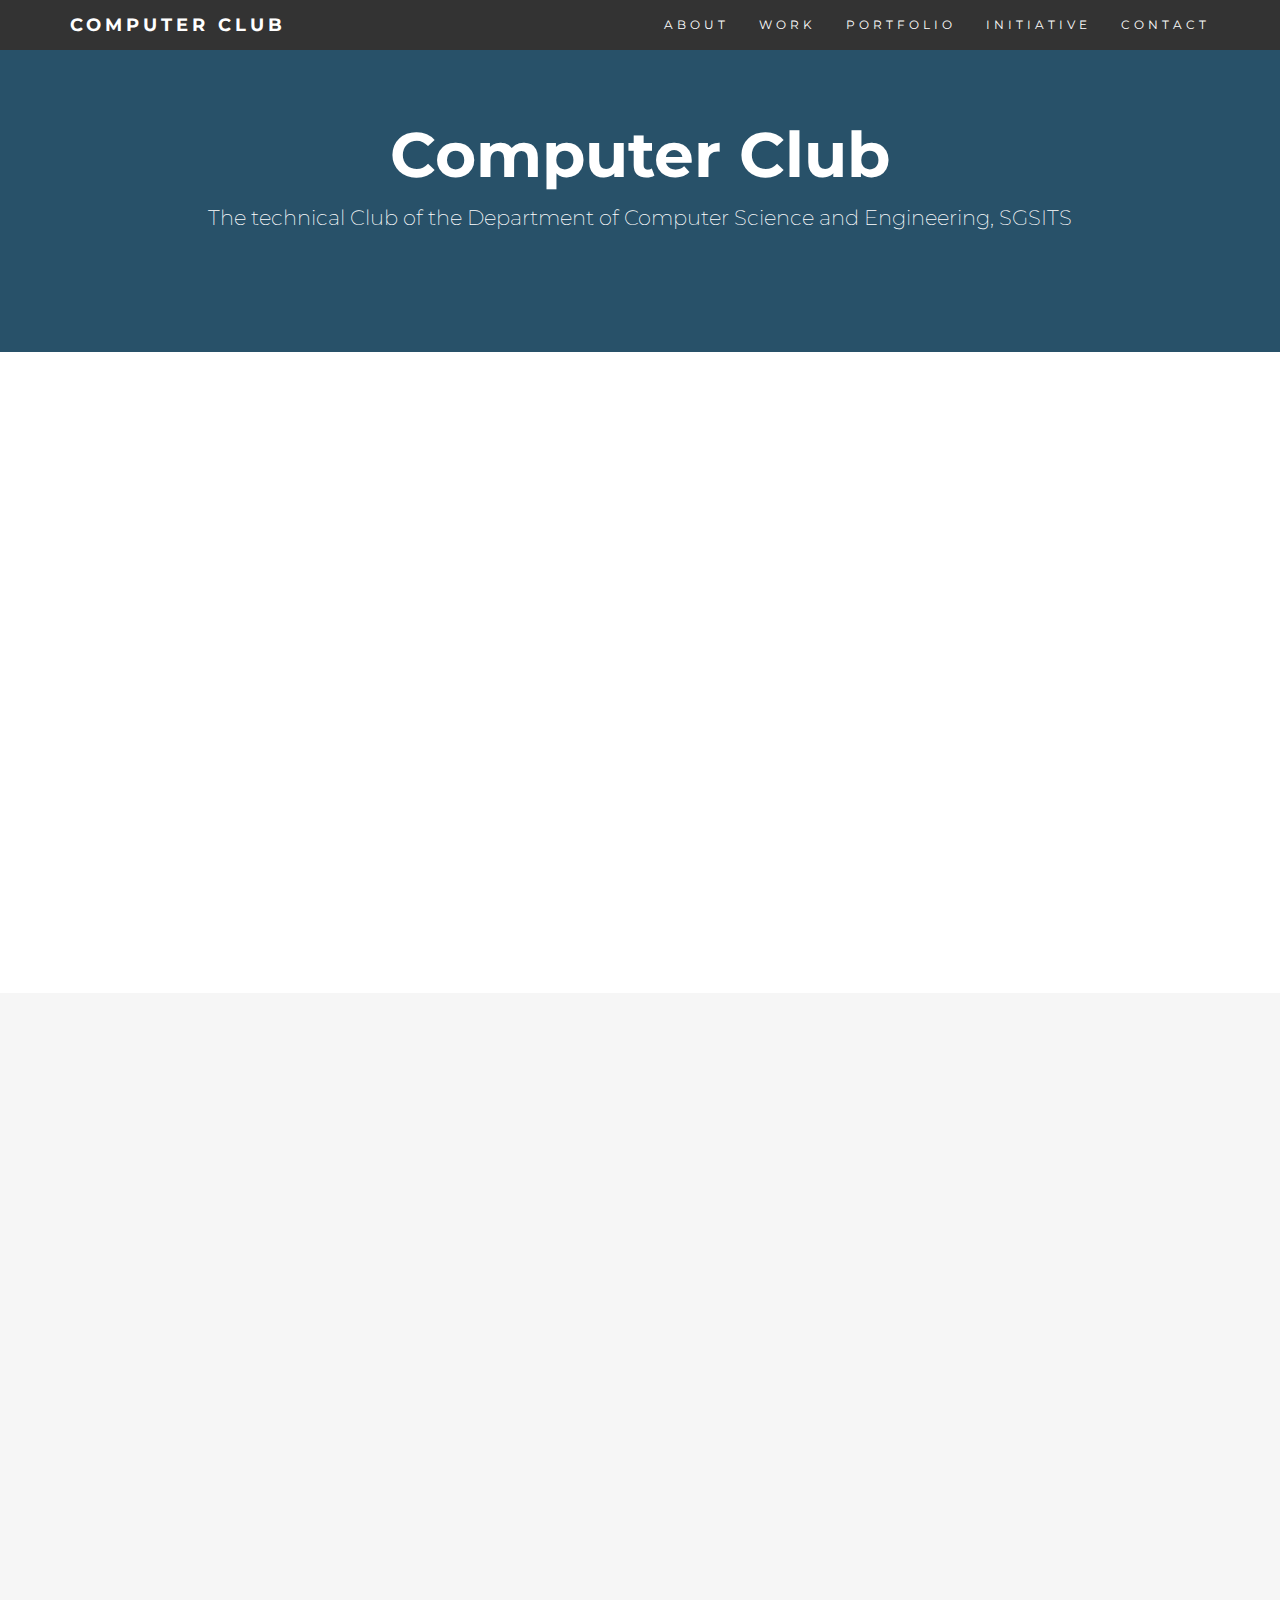
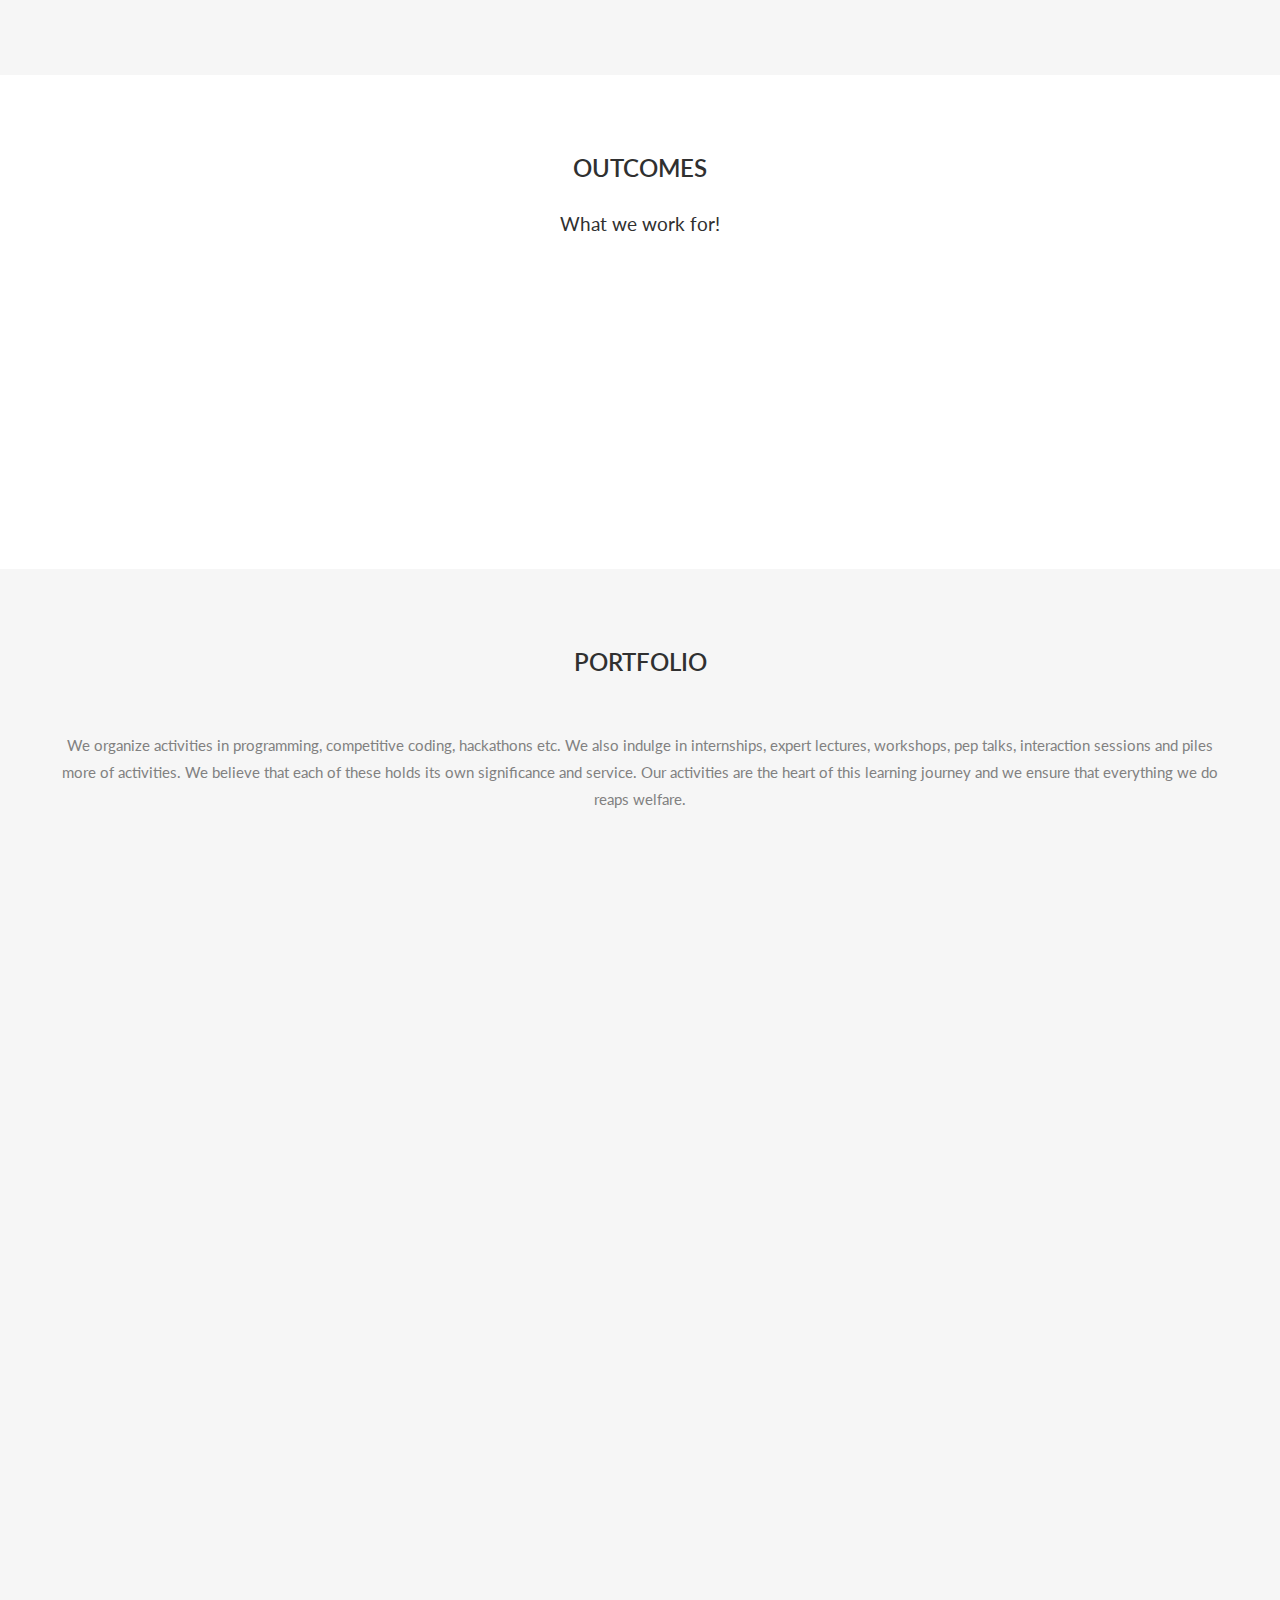
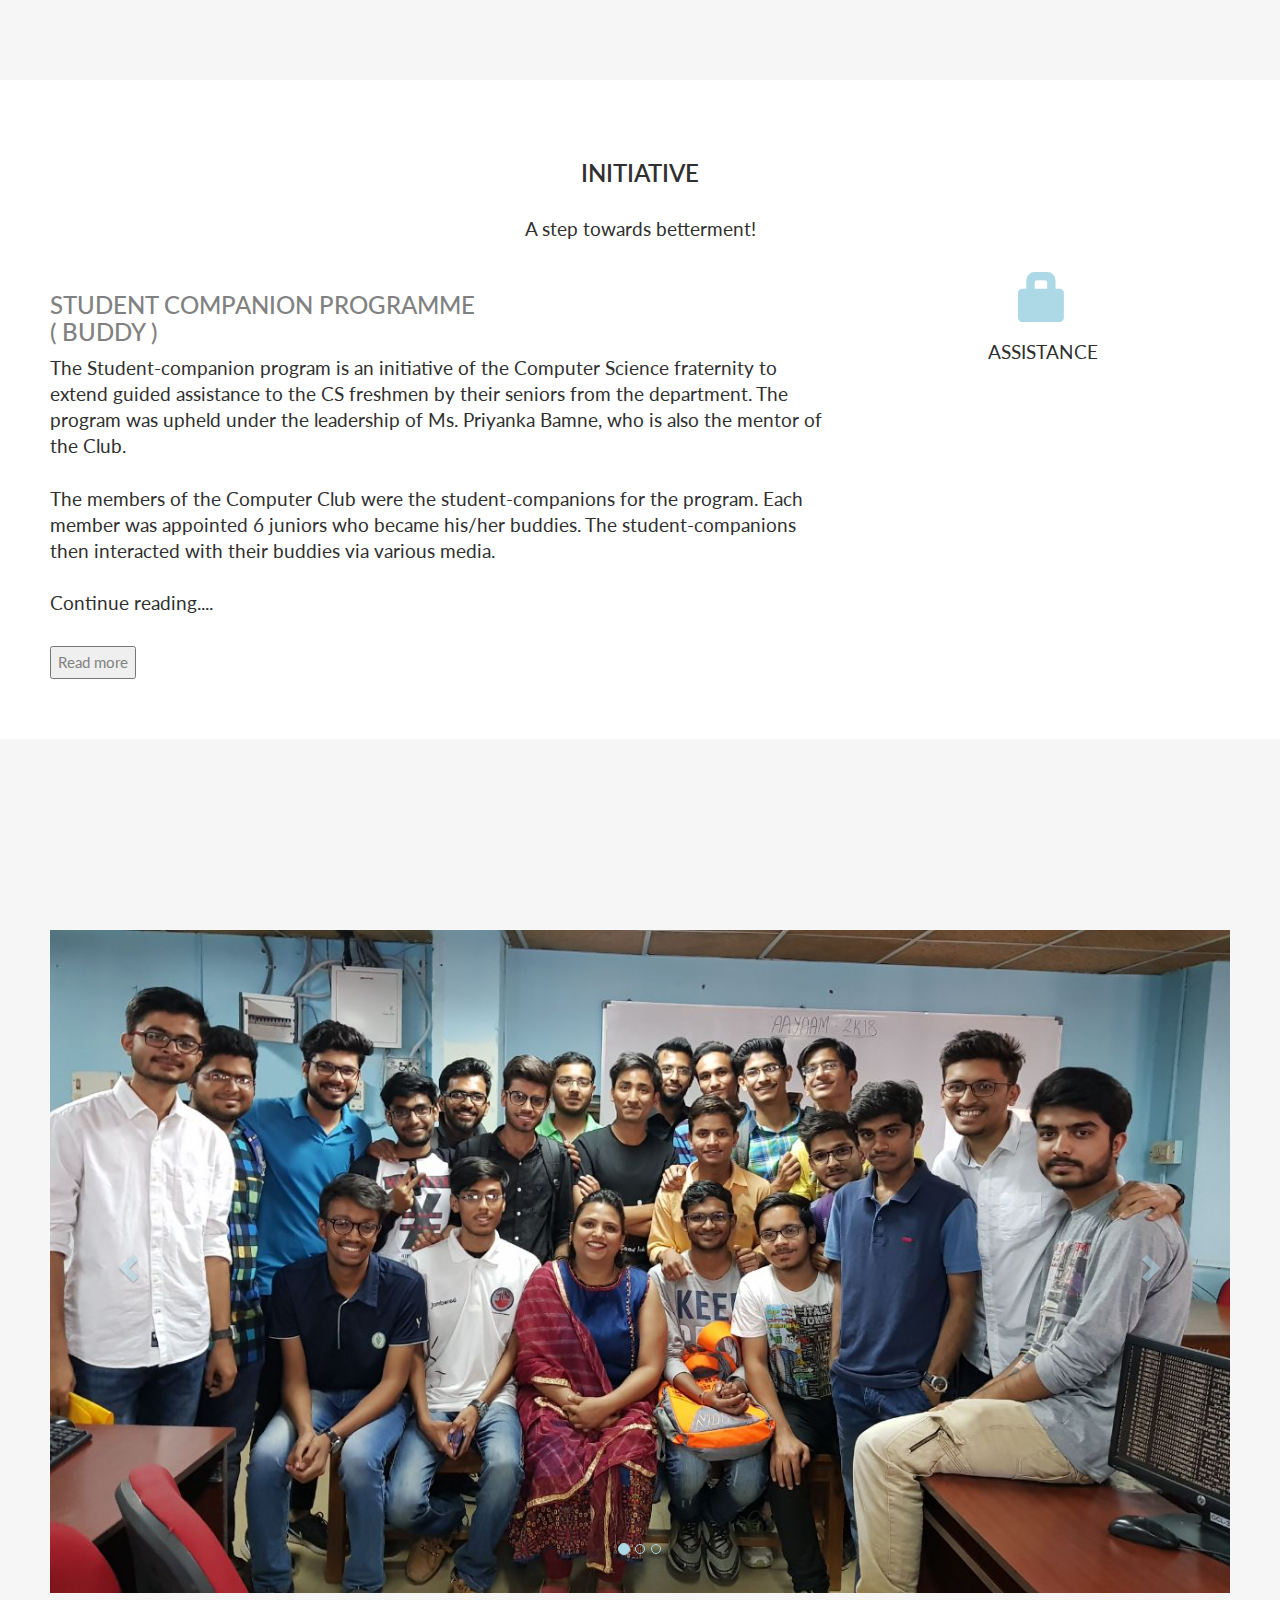
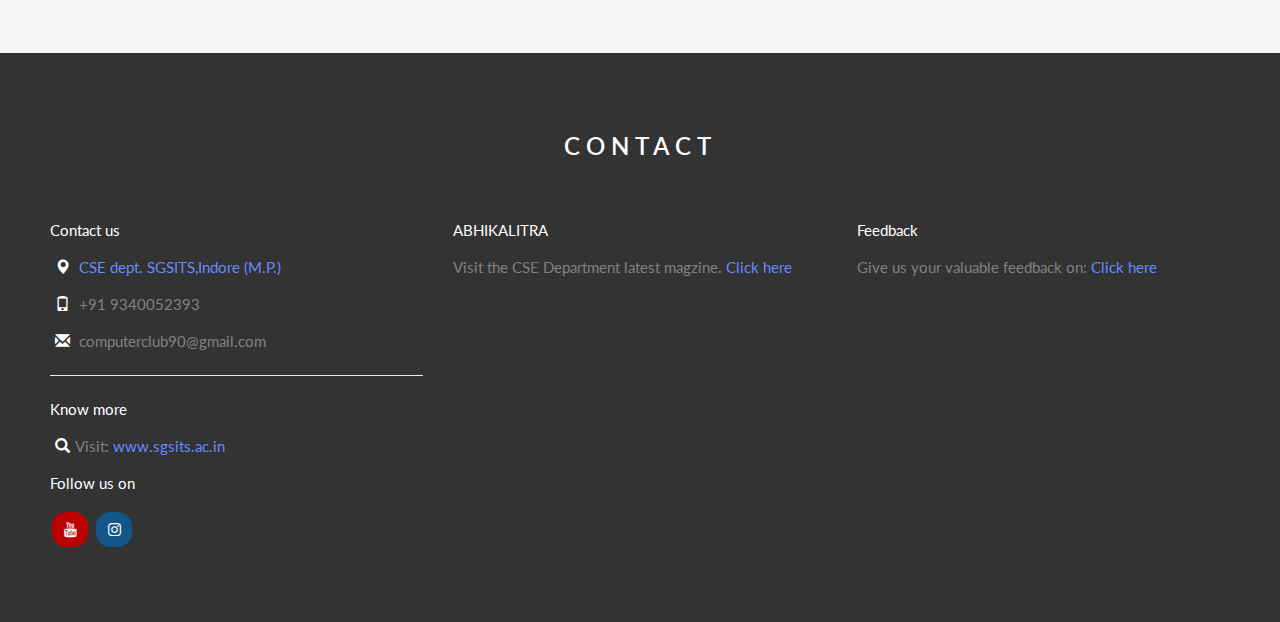
<file: index.html>
<!DOCTYPE html>
<html lang="en">
<head>
  
  <title>Computer Club</title>
  <meta charset="utf-8">
  <meta name="viewport" content="width=device-width, initial-scale=1">
  <link rel="shortcuts icon" type="image/png" href="logotp.png">
  <meta name="description" content="The Computer Club is the Official club of the department of Computer Science and engineering of SGSITS College, Indore (M.P.). This official web page contains all the necessary information regarding the computer club,a club by the CSE students of the college.">
  <meta name="keywords" content="Computer Club,Buddy,Events,SGSITS,Computer Science,CSE,initiative,student companion programme,computer engineering department,CSE dept,Heuristic,SGSITS Indore,Shri Govindram Seksaria Institute of Technology and Science,ABHIKALITRA,BOOTCAMP
,Shri GS Institute of Technology and Science">
  <link rel="stylesheet" href="https://maxcdn.bootstrapcdn.com/bootstrap/3.3.7/css/bootstrap.min.css">
  <link href="https://fonts.googleapis.com/css?family=Montserrat" rel="stylesheet" type="text/css">
  <link href="https://fonts.googleapis.com/css?family=Lato" rel="stylesheet" type="text/css">
  <link rel="stylesheet" type="text/css" href="index.css">
  <link rel="stylesheet" href="https://cdnjs.cloudflare.com/ajax/libs/font-awesome/4.7.0/css/font-awesome.min.css">

  <script src="https://ajax.googleapis.com/ajax/libs/jquery/3.3.1/jquery.min.js"></script>
  <script src="https://maxcdn.bootstrapcdn.com/bootstrap/3.3.7/js/bootstrap.min.js"></script>
 
</head>
<body id="mp" data-spy="scroll" data-target=".navbar" data-offset="60">

<nav class="navbar navbar-default navbar-fixed-top">
  <div class="container">

    <div class="navbar-header">
      
      <button type="button" class="navbar-toggle" data-toggle="collapse" data-target="#myNavbar">
        <span class="icon-bar"></span>
        <span class="icon-bar"></span>
        <span class="icon-bar"></span>
         <span class="icon-bar"></span>                        
      </button>

      <a class="navbar-brand" href="#mp"><strong> COMPUTER CLUB</strong></a>
    </div>
    <div class="collapse navbar-collapse" id="myNavbar">
      <ul class="nav navbar-nav navbar-right">
        <li><a href="#about">ABOUT</a></li>
        <li><a href="#services">WORK</a></li>
        <li><a href="#portfolio">PORTFOLIO</a></li>
        <li><a href="#initiative">INITIATIVE</a></li>
        <li><a href="#contact">CONTACT</a></li>
      </ul>
    </div>
  </div>
</nav>

<div class="jumbotron text-center">
  <h1><strong>Computer Club</strong> </h1> 
  <p>The technical Club of the Department of Computer Science and Engineering, <abbr>SGSITS</abbr></p> 

</div>

<!-- Container (About Section) -->
<div id="about" class="container-fluid">
  <div class="row slideanim">
    <div class="col-sm-4" style="padding: 42px">
      <div class="panel panel-default text-center">
        <div class="panel-heading">
          <h1>News & Updates</h1>
        </div>
        <div class="panel-body">
        	<marquee  direction="up" scrolldelay=180 onmouseover="this.stop();" onmouseout="this.start();">
        		<ul style="list-style-type:disc;">
        <li> <a href="https://goo.gl/forms/3WXJIr1oXMXgk8Dh2">Don't let the DIE die- A gaming Workshop</a></li>
         <li> <a href="#"><strong>"BOOTCAMP"</strong>: Remedial classes for I<sup>st</sup> year students </a><mark style="color: black;background-color: red; font-size: 15px;">Ended</mark> </li>
         <li> <a href="#"> R language workshop for II<sup>nd</sup> year students</a><mark style="color: black;background-color: yellow; font-size: 15px;">Comming Soon</mark></li>
         <li> <a href="#">Repository- resources and references</a><mark style="color: black;background-color: yellow; font-size: 15px;">Comming Soon</mark> </li>
         <ul>
      </marquee>
        </div>
        
      </div>      
    </div>     
  


    <div class="col-sm-8">
      <h2>About Us</h2>
      <h4>We at Computer Club are a union of people who are technology and coding fanatics. Not just limited to programming, we also facilitate an overall development as an engineer through nurturing tools like internships, workshops, demos and oodles of related activities. Faculty members and students here are all devoted to betterment of logic building and situation handling aspects of an engineer's personality.</h4>
      <p>

      The club acts as a support system for the students to get work experience through practical projects and complete their technical part of personality. It aims at providing work experience starting right from the 1st year, uplifting the technological standard of students, and bringing in the culture of work while you play. Overall, it is a great space for students to learn and implement.</p>
    </p>
  
    </div>
   
  </div>
</div>

<div class="container-fluid bg-grey">
  <div class="row slideanim">
    <div class="col-sm-4">
      <img src="logotp.png" width="300" height="300">
    </div>
    <div class="col-sm-8">
      <h2>Our Values</h2>
      <h4><strong>MOTIVE:</strong> <br/><br/><strong>"There are no secrets to success, it is the result of perseverance, hard work and learning from failure"</strong>
<br/><br/>
The motive of this club in a larger sense is comprehensive development of students in aspects of Computer science engineering, which constitutes programming, logic building, problem solving, rational approach, and teamwork. And these motives are served best in the platter of efficiency and finesse. <br/>
Not only do we foster engineering skills, we also strive to cultivate soft skills that makes one not only an excellent engineer but also a reverent human being.<br/> 
It is our steadfast belief that it's more than necessary that the young and spirited students we cater, hold robust personalities and skill sets that incorporate eloquence, confidence, healthy communication, and above all, never ending love for learning, growing, making mistakes and getting back up.<br/></h4>
      <p><strong>VISION:</strong>
        Our vision is to create a mileu of people who will become eminent in all domains and to cater to everyone who aspires to delve into the world of computers, languages, networks and what not.</div>
  </div>
</div>

<!-- Container (Outcome) -->
<div id="services" class="container-fluid text-center">
  <h2>OUTCOMES</h2>
  <h4>What we work for!</h4>
  <br><br>
  <div class="row slideanim">
    <div class="col-sm-4">
      <span class="glyphicon glyphicon-education logo-small"></span>
      <h4>INTERNSHIPS</h4>
      <p>Work to get deserving internships.</p>
    </div>
    <div class="col-sm-4">
      <span class="glyphicon glyphicon-user logo-small"></span>
      <h4>PERSONAL GROWTH</h4>
      <p>Nurturing the best in oneself.</p>
    </div>
    <div class="col-sm-4">
      <span class="glyphicon glyphicon-search logo-small"></span>
      <h4 style="color:#303030;">NEW IDEAS</h4>
      <p>Exploring newer domains of learning apart from academics.</p>
    </div>
  </div>
</div>

<!-- Container (Portfolio Section) -->
<div id="portfolio" class="container-fluid text-center bg-grey">
  <h2>Portfolio</h2><br/>
  <p>We organize activities in programming, competitive coding, hackathons etc. We also indulge in internships, expert lectures, workshops, pep talks, interaction sessions and piles more of activities. We believe that each of these holds its own significance and service. Our activities are the heart of this learning journey and we ensure that everything we do reaps welfare.</p><br/><br/>
  <div class="row text-center slideanim">
    <div class="col-sm-3">
      <div class="thumbnail">
        <img src="heuristics.jpg" alt="Heuristic" width="300" height="300">
        <p><strong>Heuristic</strong></p>
        <p>Coding competition.</p>
      </div>
    </div>
    <div class="col-sm-3">
      <div class="thumbnail">
        <img src="pp2.jpeg" alt="Event" width="300" height="300">
        <p><strong>Orientation Programme</strong></p>
        <p>Interaction that nurtures(CSE I year).</p>
      </div>
    </div>
    <div class="col-sm-3">
      <div class="thumbnail">
        <img src="pp3.jpg" alt="presentation" width="300" height="300">
        <p><strong>Presentations</strong></p>
        <p>Introduction to CSE, SGSITS.</p>
      </div>
  </div>
     <div class="col-sm-3">
      <div class="thumbnail">
        <img src="cws.jpeg" alt="Code with the Flow" width="300" height="300">
        <p><strong>Code with the Flow</strong></p>
        <p>A coding competition held during the annual college fest, Aayam, 2K18.</p>
      </div> 
    </div>

    <div class="col-sm-3">
      <div class="thumbnail">
        <img src="last1.jpeg" alt="Allumini meet" width="300" height="300">
        <p><strong>Alumini Meet</strong></p>
        <p>Alumni meet of department managed by Computer Club.</p>
      </div>
    </div>
    <div class="col-sm-3">
      <div class="thumbnail">
        <img src="aws.jpeg" alt="AWS" width="300" height="300">
        <p><strong>AWS</strong></p>
        <p>An alumni week session for students to grab information about internships and its importance.</p>
      </div>
    </div>
    <div class="col-sm-3">
      <div class="thumbnail">
        <img src="written.jpeg" alt="Written Test" width="300" height="300">
        <p><strong>Recruitment Test</strong></p>
        <p>Written Test on Moodle Round-I</p>
      </div>
    </div>
    <div class="col-sm-3">
      <div class="thumbnail">
        <img src="pi.jpeg" alt="Pi" width="300" height="300">
        <p><strong>Recruitment Interview</strong></p>
        <p>Personal interview, Round-II</p>
      </div>
    </div>

  </div><br/><br/>
</div>

<!-- Container (Pricing Section) -->
<div id="initiative" class="container-fluid">
  <div class="text-center">
    <h2>INITIATIVE</h2>
    <h4>A step towards betterment!</h4>
  </div>
  <div class="row">
    <div class="col-sm-8 col-xs-12">
      <h3>STUDENT COMPANION PROGRAMME<br/> ( BUDDY )</h3>
      <h4>
        The Student-companion program is an initiative of the Computer Science fraternity to extend guided assistance to the CS freshmen by their seniors from the department. The program was upheld under the leadership of Ms. Priyanka Bamne, who is also the mentor of the Club. 
<br/><br/>
The members of the Computer Club were the student-companions for the program. Each member was appointed 6 juniors who became his/her buddies. The student-companions then interacted with their buddies via various media.
<br/><span id="dots"><br/>Continue reading....</span><span id="more"><br/>
The key reason for the adaptation of this program was the mere fellow feeling that when students begin on their journey into a college, they face a myriad of problems, from being unable to find the labs to being indecisive and have equivocal ideas about their career, stream, department future prospects and in the worst case, bullying. This ambiguity or vulnerability can sometimes lead to frustration among students and may result in irksome consequences. And then there are times that students may feel disoriented and unsupported. So, to relieve the forthcoming freshmen from these distresses the department undertook the responsibility to aid the juniors and lend them a clearer perspective on what's what, and a firmer knowledge of why they are here and what's the right way to be. The student-companions were available for their juniors as much as they could be, and helped clarify their queries, doubts etc to the best of their knowledge.
<br/><br/>
Since the program has started, the juniors feel much more confident and encouraged. They found on introspection that a lot of their inhibitions and irrational ideas were shooed away. A lot of them also developed a sense of belonging which is hard to attain in freshmen year with the virtue of this program. And it is through this program the senior-junior gaps have narrowed, and camaraderie has risen, which is way more than we had expected and are wholeheartedly proud of. 
The overall feedback of the program has been overwhelming, the students and the senior were more comfortable now than they would have been otherwise.
<br/><br/>
Each of us involved in this program will continue to undertake the responsibilities that entail, to continue to help, assist, guide and support our juniors in every way possible.
</span></h4>
<button onclick="myFunction()" id="myBtn">Read more</button>
      
    </div>     
      <div class="col-sm-4 col-xs-12 text-center">
      <span class="glyphicon glyphicon-lock logo-small"></span>
      <h4>ASSISTANCE</h4>
    </div>
  </div>
</div>

<div class="container-fluid bg-grey">
	<div class="vl slideanim"></div></br></br>
	  <div class="text-center slideanim">
	  <h2 style="letter-spacing: 5px">TEAM</h2>
	</div>
	
<div class="row">
  <div id="myCarousel" class="carousel slide text-center col-sm-12" data-ride="carousel">
    <!-- Indicators -->
	    <ol class="carousel-indicators">
	      <li data-target="#myCarousel" data-slide-to="0" class="active"></li>
	      <li data-target="#myCarousel" data-slide-to="1"></li>
	      <li data-target="#myCarousel" data-slide-to="2"></li>
	    </ol>

	    <!-- Wrapper for slides -->
	    <div class="carousel-inner" role="listbox">
	      <div class="item active">
	        <img src="c1.jpeg" alt="Team" width="1200" height="400">
	      </div>
	      <div class="item">
	        <img src="cr1.jpeg" alt="Team" width="1200" height="400">
	      </div>
	      <div class="item">
	        <img src="orecru.jpeg" alt="Team" width="1200" height="400">
	      </div>
	    </div>

	    <!-- Left and right controls -->
	    <a class="left carousel-control" href="#myCarousel" role="button" data-slide="prev">
	      <span class="glyphicon glyphicon-chevron-left" aria-hidden="true"></span>
	      <span class="sr-only">Previous</span>
	    </a>
	    <a class="right carousel-control" href="#myCarousel" role="button" data-slide="next">
	      <span class="glyphicon glyphicon-chevron-right" aria-hidden="true"></span>
	      <span class="sr-only">Next</span>
	    </a>
  </div>
</div>
</div>
<!-- Container (Contact Section) -->
<div id="contact" class="container-fluid" style="background-color: #333;">
  <h2 class="text-center" style="color: white;letter-spacing: 6px " >CONTACT</h2>
  <br/>
  <div class="row">
    <div class="col-sm-4">
      <p style="color: white;">Contact us</p>
      <p><span class="glyphicon glyphicon-map-marker " style="color: white; padding: 5px 5px; "></span>  <a href="https://goo.gl/maps/rvNM4zoULpQ2" title="Location" target="_blank">CSE dept. SGSITS,Indore (M.P.)</a> </p>
      <p><span class="glyphicon glyphicon-phone" style="color: white; padding: 5px 5px; "></span>  +91 9340052393</p>
      <p><span class="glyphicon glyphicon-envelope" style="color: white; padding: 5px 5px; "></span>  computerclub90@gmail.com</p>
      <hr/>
      <p style="color: white;">Know more</p>
      <p><span class="glyphicon glyphicon-search" style="color: white; padding: 5px 5px; " ></span>Visit: <a href="http://www.sgsits.ac.in/academics/departments/department-of-computer-engineering" target="_blank" title="College Website">www.sgsits.ac.in</a></p>
    </div>
  <div class="col-sm-4">
    	<p style="color: white" >ABHIKALITRA</p>
      <p>Visit the CSE Department latest magzine. <a href="https://drive.google.com/open?id=1sx7y4-xls3MOF7btEHD5Tui0SHKVdiK0" target="_blank"> Click here</a></p>
      
    </div>

    <div class="col-sm-4">
    	
        <p style="color: white;" >Feedback</p>
      <p>Give us your valuable feedback on:	<a href="https://docs.google.com/forms/d/e/1FAIpQLSeeKeiDLKrm2Bql9DY7c8gGBCLETgIgAltO5fHK47yIcwH_Cg/viewform?usp=sf_link" target="_blank"> Click here</a></p>
      
    </div>
  </div>
  <div class="row">
		<div class="col-sm-12">
		<p style="color: white">Follow us on</p>
		<p>
		<a href="https://www.youtube.com/channel/UCzaKHuHfJPMpfajm5g04l0A" class="fa fa-youtube" target="_blank" title="Youtube"></a>
		<a href="https://www.instagram.com/clubcomputer?r=nametag" class="fa fa-instagram" target="_blank" title="Instagram"></a>
      </p>
		</div>
	</div>
</div>

<script>
$(document).ready(function(){
  // Add smooth scrolling to all links in navbar + footer link
  $(".navbar a, footer a[href='#myPage']").on('click', function(event) {
    // Make sure this.hash has a value before overriding default behavior
    if (this.hash !== "") {
      // Prevent default anchor click behavior
      event.preventDefault();

      // Store hash
      var hash = this.hash;

      // Using jQuery's animate() method to add smooth page scroll
      // The optional number (900) specifies the number of milliseconds it takes to scroll to the specified area
      $('html, body').animate({
        scrollTop: $(hash).offset().top
      }, 900, function(){
   
        // Add hash (#) to URL when done scrolling (default click behavior)
        window.location.hash = hash;
      });
    } // End if
  });
  
  $(window).scroll(function() {
    $(".slideanim").each(function(){
      var pos = $(this).offset().top;

      var winTop = $(window).scrollTop();
        if (pos < winTop + 600) {
          $(this).addClass("slide");
        }
    });
  });
})
//<!--function for data more and less-->
function myFunction() {
  var dots = document.getElementById("dots");
  var moreText = document.getElementById("more");
  var btnText = document.getElementById("myBtn");

  if (dots.style.display === "none") {
    dots.style.display = "inline";
    btnText.innerHTML = "Read more"; 
    moreText.style.display = "none";
  } else {
    dots.style.display = "none";
    btnText.innerHTML = "Read less"; 
    moreText.style.display = "inline";
  }
}
</script>
</body>
</html>
</file>
<file: index.css>
body {
      font: 400 15px Lato, sans-serif;
      line-height: 1.8;
      color: #818181;
  }
  h2 {
      font-size: 24px;
      text-transform: uppercase;
      color: #303030;
      font-weight: 600;
      margin-bottom: 30px;
  }
  h4 {
      font-size: 19px;
      line-height: 1.375em;
      color: #303030;
      font-weight: 400;
      margin-bottom: 30px;
  }  
  .jumbotron {
      background-color: #285169;
      color: #fff;
      padding: 100px 25px;
      font-family: Montserrat, sans-serif;
  }
  .container-fluid {
      padding: 60px 50px;
  }
  .bg-grey {
      background-color: #f6f6f6;
  }
  .logo-small {
      color: lightblue;
      font-size: 50px;
  }
  .logo {
      color: lightblue;
      font-size: 200px;
  }
  .thumbnail {
      padding: 0 0 15px 0;
      border: none;
      border-radius: 0;
  }
  .thumbnail img {
      width: 100%;
      height: 100%;
      margin-bottom: 10px;
  }
  .carousel-control.right, .carousel-control.left {
      background-image: none;
      color: lightblue;
  }
  .carousel-indicators li {
      border-color: lightblue;
  }
  .carousel-indicators li.active {
      background-color: lightblue;
  }
  .item h4 {
      font-size: 19px;
      line-height: 1.375em;
      font-weight: 400;
      font-style: italic;
      margin: 70px 0;
  }
  .item span {
      font-style: normal;
  }
  li a
  {
  	text-decoration: none;
  	color:  #668aff;
  }
 
  	p a
  {
  	text-decoration: none;
  	color: #668aff;	
  }
 	li a:hover
  {
  	text-decoration: none;
  	color: green;
  }
 
  	p a:hover
  {
  	text-decoration: none;
  	color: white;
  }
  .navbar {
      margin-bottom: 0;
      background-color: #333;
      z-index: 9999;
      border: 0;
      font-size: 12px !important;
      line-height: 1.42857143 !important;
      letter-spacing: 4px;
      border-radius: 0;
      font-family: Montserrat, sans-serif;
  }
  .navbar li a, .navbar .navbar-brand {
      color: #fff !important;
  }
  .navbar-nav li a:hover, .navbar-nav li.active a {
      color: #000 !important;
      background-color: #fff !important;
  }
  .navbar-default .navbar-toggle {
      border-color: transparent;
      color: #fff !important;
  }
 footer .glyphicon {
      font-size: 20px;
      margin-bottom: 20px;
      color: #000;
  }
  #more 
  {
  	display: none;
  }
.fa {
  padding:10px;
  font-size: 20px;
  width: 36px;
  text-align: center;
  text-decoration: none;
  margin: 5px 2px;
  border-radius: 40%;
}


.fa:hover {
    opacity: 0.5;
}
  

.fa-youtube {
  background: #bb0000;
  color: white;
}

.fa-instagram {
  background: #125688;
  color: white;
}
  .slideanim {visibility:hidden;}
  .slide {
      animation-name: slide;
      -webkit-animation-name: slide;
      animation-duration: 2s;
      -webkit-animation-duration: 2s;
      visibility: visible;
  }
  @keyframes slide {
    0% {
      opacity: 0;
      transform: translateY(70%);
    } 
    100% {
      opacity: 1;
      transform: translateY(0%);
    }
  }
  @-webkit-keyframes slide {
    0% {
      opacity: 0;
      -webkit-transform: translateY(70%);
    } 
    100% {
      opacity: 1;
      -webkit-transform: translateY(0%);
    }
  }
  @media screen and (max-width: 768px) {
    .col-sm-4 {
      text-align: center;
      margin: 25px 0;
    }
    .btn-lg {
        width: 100%;
        margin-bottom: 35px;
    }
  }
  @media screen and (max-width: 480px) {
    .logo {
        font-size: 150px;
    }
  }
  .panel {
    border: 1px solid #285169; 
    border-radius:0 !important;
    transition: box-shadow 0.5s;

  }
  .panel:hover {
    box-shadow: 5px 0px 40px rgba(0,0,0, .2);
  }
  .panel-footer .btn:hover {
    border: 1px solid #f4511e;
    background-color: #fff !important;
    color: #f4511e;
  }
  .panel-heading {
    color: #fff !important;
    background-color: #285169 !important;
    padding: 25px;
    border-bottom: 1px solid transparent;
    border-top-left-radius: 0px;
    border-top-right-radius: 0px;
    border-bottom-left-radius: 0px;
    border-bottom-right-radius: 0px;
  }
  .panel-footer {
    background-color: white !important;
  }
 
  .vl
  {
  	border-left: 4px solid #285169;
  	height: 60px;
  	position: absolute;
  	left: 50%;
  	margin-left: -3px;
  	padding-bottom: 10px;
  	  }
</file>
